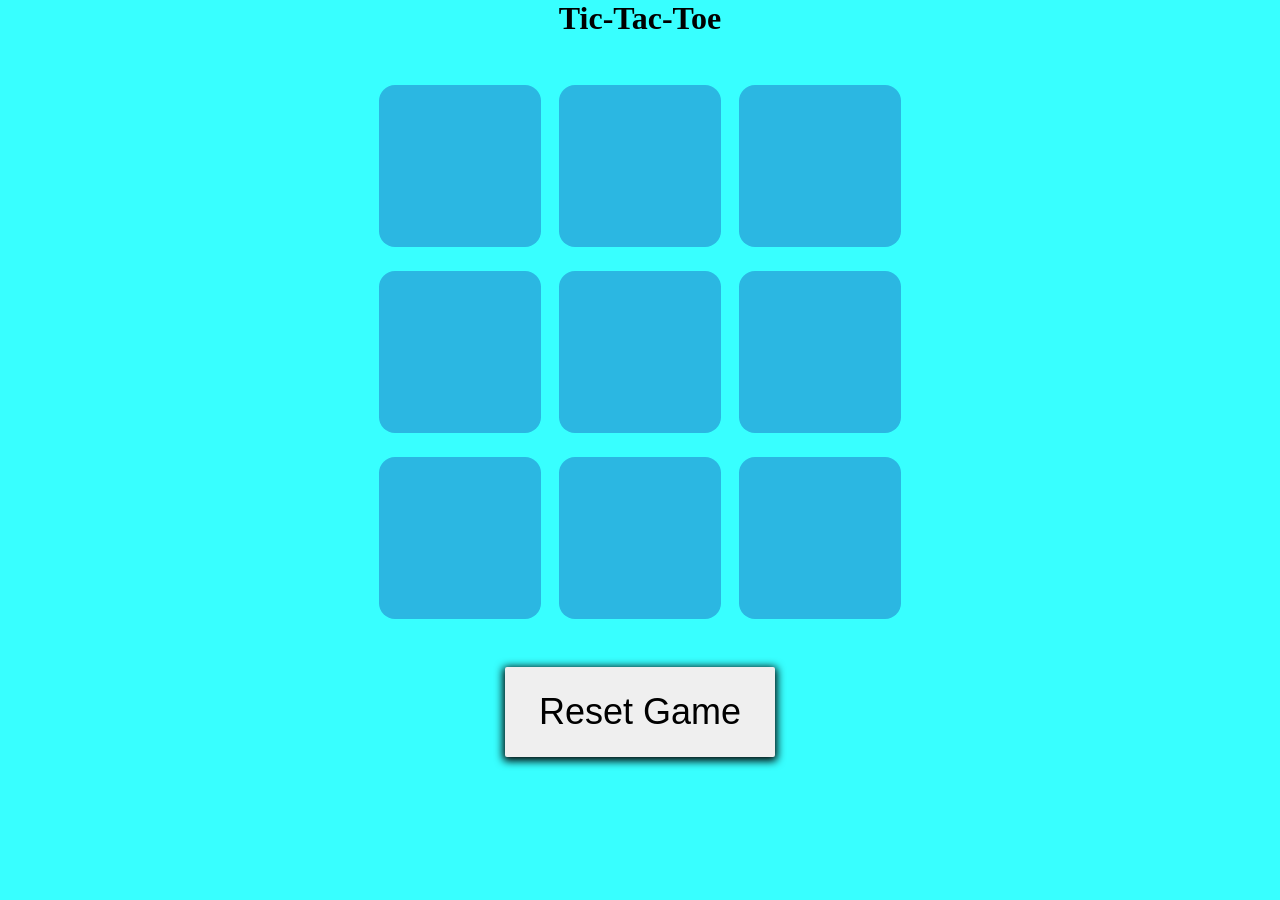
<file: Tic_Tac_Toe/Index.html>
<!DOCTYPE html>
<html lang="en">
  <head>
    <meta charset="UTF-8" />
    <meta name="viewport" content="width=device-width, initial-scale=1.0" />
    <title>Tic Tac Toe</title>
    <link rel="stylesheet" href="styles.css">
  </head>
  <body>
    <div class="msg-container hide">
      <p class="msg">Winner</p>
      <button class="new-btn">New Game</button>
    </div>
    
    <main>
      <h1>Tic-Tac-Toe</h1>
      <div class="container">
        <div class="game">
          <button class="box"></button>
          <button class="box"></button>
          <button class="box"></button>
          <button class="box"></button>
          <button class="box"></button>
          <button class="box"></button>
          <button class="box"></button>
          <button class="box"></button>
          <button class="box"></button>
        </div>
      </div>
      <button class="btn_reset">Reset Game</button>
    </main>

    <script src="script.js"></script>
  </body>
</html>
</file>
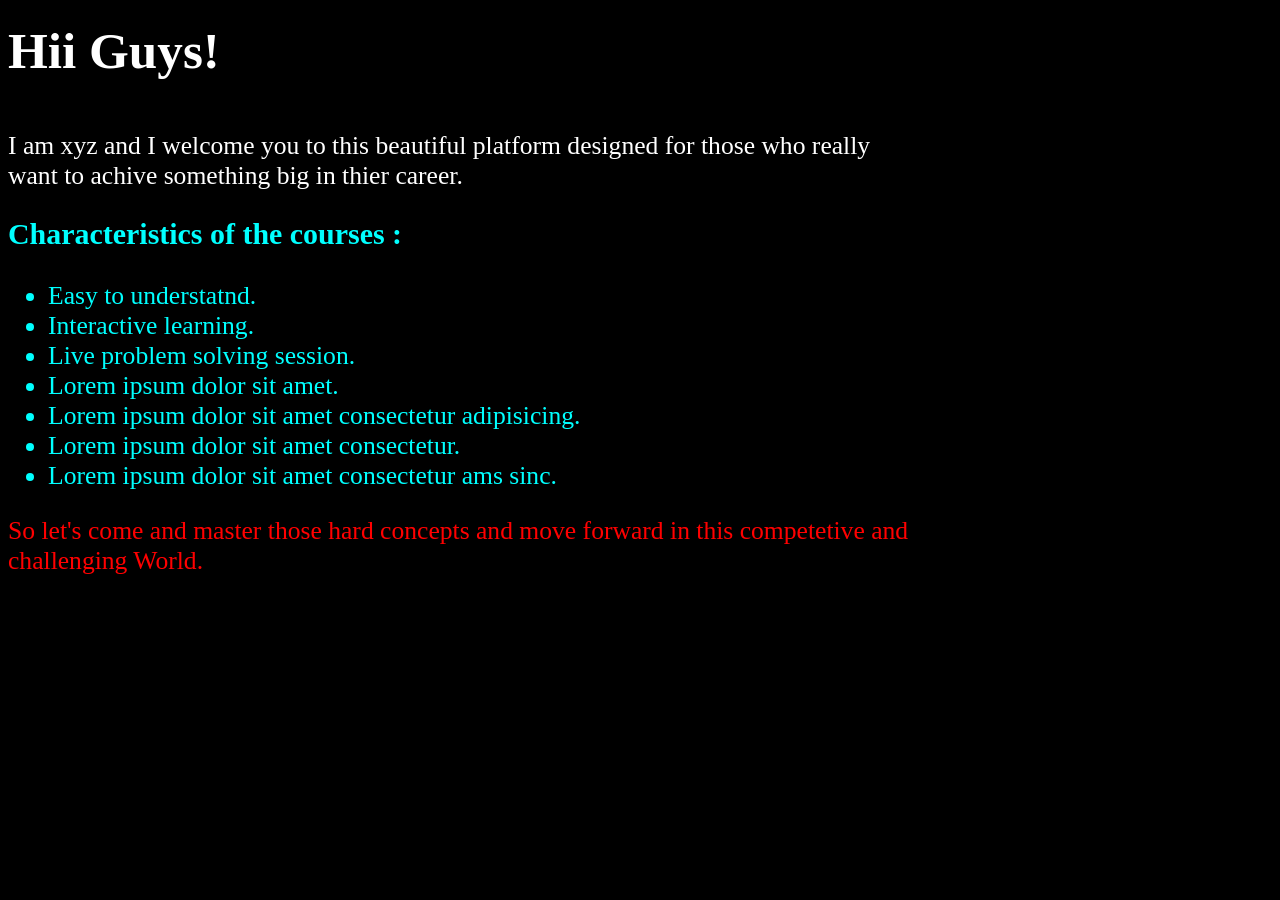
<file: Coding_courses_platform/explore.html>
<!DOCTYPE html>
<html lang="en">

<head>
    <meta charset="UTF-8">
    <meta name="viewport" content="width=device-width, initial-scale=1.0">
    <title>Explore</title>
    <link rel="stylesheet" href="explore.css">
</head>

<body>
    <div class="container">
        <p class="para1">Hii Guys!</p>

        <p class="para">I am xyz and I welcome you to this beautiful platform designed for those who really want to
            achive something big in thier career.</p>

        <h3 class="para3">Characteristics of the courses :</h3>
        <ul class="para3">
            <li>Easy to understatnd.</li>
            <li>Interactive learning.</li>
            <li>Live problem solving session.</li>
            <li>Lorem ipsum dolor sit amet.</li>
            <li>Lorem ipsum dolor sit amet consectetur adipisicing.</li>
            <li>Lorem ipsum dolor sit amet consectetur.</li>
            <li>Lorem ipsum dolor sit amet consectetur ams sinc.</li>
        </ul>

        <p class="para2">So let's come and master those hard concepts and move forward in this competetive and
            challenging World.</p>

    </div>



</body>

</html>
</file>
<file: Tic_Tac_Toe/styles.css>
*{
    margin: 0;
    padding: 0;
}

body{
    text-align: center;
    background-color: rgb(56, 255, 255);
}

.container{
    height: 70vh;
    display: flex;
    justify-content: center;
    align-items: center;

}

.game{
    height: 60vmin;
    width: 60vmin;
    display: flex;
    flex-wrap: wrap;
    justify-content: center;
    align-items: center;
    gap: 2vmin;
}

.box{
    height: 18vmin;
    width: 18vmin;
    border: none;
    border-radius: 1rem;
    background-color: rgb(43, 183, 226);
    font-size: 9vmin;
    color: rgba(239, 5, 5, 0.848);
}

.btn_reset{
    font-size: 4vmin;
    height: 10vmin;
    width: 30vmin;
    border-radius: 2px;
    border: none;
    box-shadow: 0 2px 8px 2px;
    
}

.msg{
    color: white;
    font-size: 8vmin;
}

.msg-container{
    height: 30vmin;
}

.new-btn{
    margin:8px ;
    font-size: 3vmin;
    width: 20vmin;
    height: 8vmin;
    border-radius: 1vmin;
    border: none;
    box-shadow: 0 2px 8px 2px;
}

.hide{
    display: none;
}
</file>
<file: Coding_courses_platform/explore.css>
body {
  display: flex;
  flex-direction: column;
  width: 100%;
  height: 100%;
  background-color: rgb(0, 0, 0);
  color: rgb(255, 255, 255);
}

.para1 {
  margin-top: 1vw;
  font-size: 4vw;
  font-weight: 900;
}

.para3 {
  /* font-size: 2vw; */
  margin-top: 1vw;
  color: aqua;
}

.para2{
  color: red;
}

.container {
  margin-top: 0vw;
  font-size: 2vw;
  height: 100%;
  width: 71%;
  
}

aside {
  margin: -59.5vw 0vw 0vw 71vw;
  width: 27.4vw;
  height: 59.6vw;
  background-color: rgb(92, 94, 94);
  border-left: 2px solid rgb(189, 187, 187);
  border-bottom: 2px solid rgb(189, 187, 187);
  box-shadow: 1px 1px 13px 0px #f9f9f9;
}

aside a {
  background-color: rgb(81, 78, 78);
  color: white;
  text-decoration: none;
  width: 12vw;
  margin: 3vw;
  border: 2px solid rgb(103, 99, 99);
  border-radius: 5vw;
  /* box-shadow: 1px 1px 13px 0px #f9f9f9; */
}

aside a:hover {
  border: 2px solid rgb(191, 185, 185);
  box-shadow: 1px 1px 13px 0px #f9f9f9;
}

.a2 {
  display: flex;
  flex-direction: column;
  font-size: 2.3vw;
  height: 1vw;
  width: 10vw;
  padding: 2vw;
  margin-top: 4vw;
  justify-content: center;
}
.a1 {
  display: flex;
  flex-direction: column;
  width: 11vw;
  height: 1vw;
  justify-content: center;
  padding: 2vw;
  font-size: 2.3vw;
}
</file>
